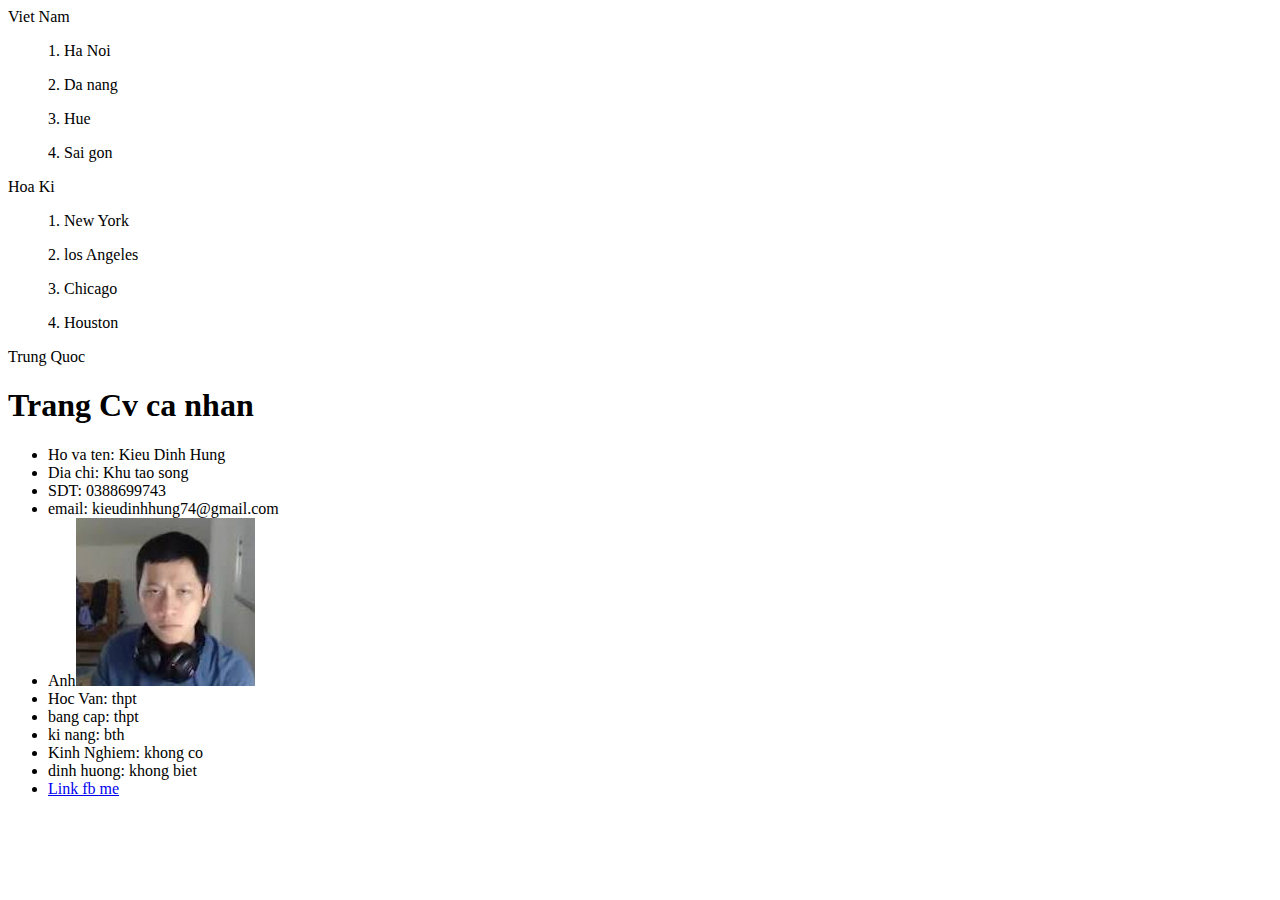
<file: index.html>
<!DOCTYPE html>
<html lang="en">
<head>
    <meta charset="UTF-8">
    <title>Title</title>
</head>
<body>
<li>Viet Nam</li>
<ul>1. Ha Noi</ul>
<ul>2. Da nang</ul>
<ul>3. Hue</ul>
<ul>4. Sai gon</ul>
<li>Hoa Ki</li>
<ol>1. New York</ol>
<ol>2. los Angeles</ol>
<ol>3. Chicago</ol>
<ol>4. Houston</ol>
<li>Trung Quoc</li>
<h1>Trang Cv ca nhan</h1>
<ul>
    <li>Ho va ten: Kieu Dinh Hung</li>
    <li>Dia chi: Khu tao song</li>
    <li>SDT: 0388699743</li>
    <li>email: kieudinhhung74@gmail.com</li>
    <li>Anh<img
            src="[data-uri]"
            alt=""></li>
    <li>Hoc Van: thpt</li>
    <li>bang cap: thpt</li>
    <li>ki nang: bth</li>
    <li>Kinh Nghiem: khong co</li>
    <li>dinh huong: khong biet</li>
    <li><a href="https://www.facebook.com/?locale=vi_VN">Link fb me</a></li>
</ul>
</body>
</html>
</file>
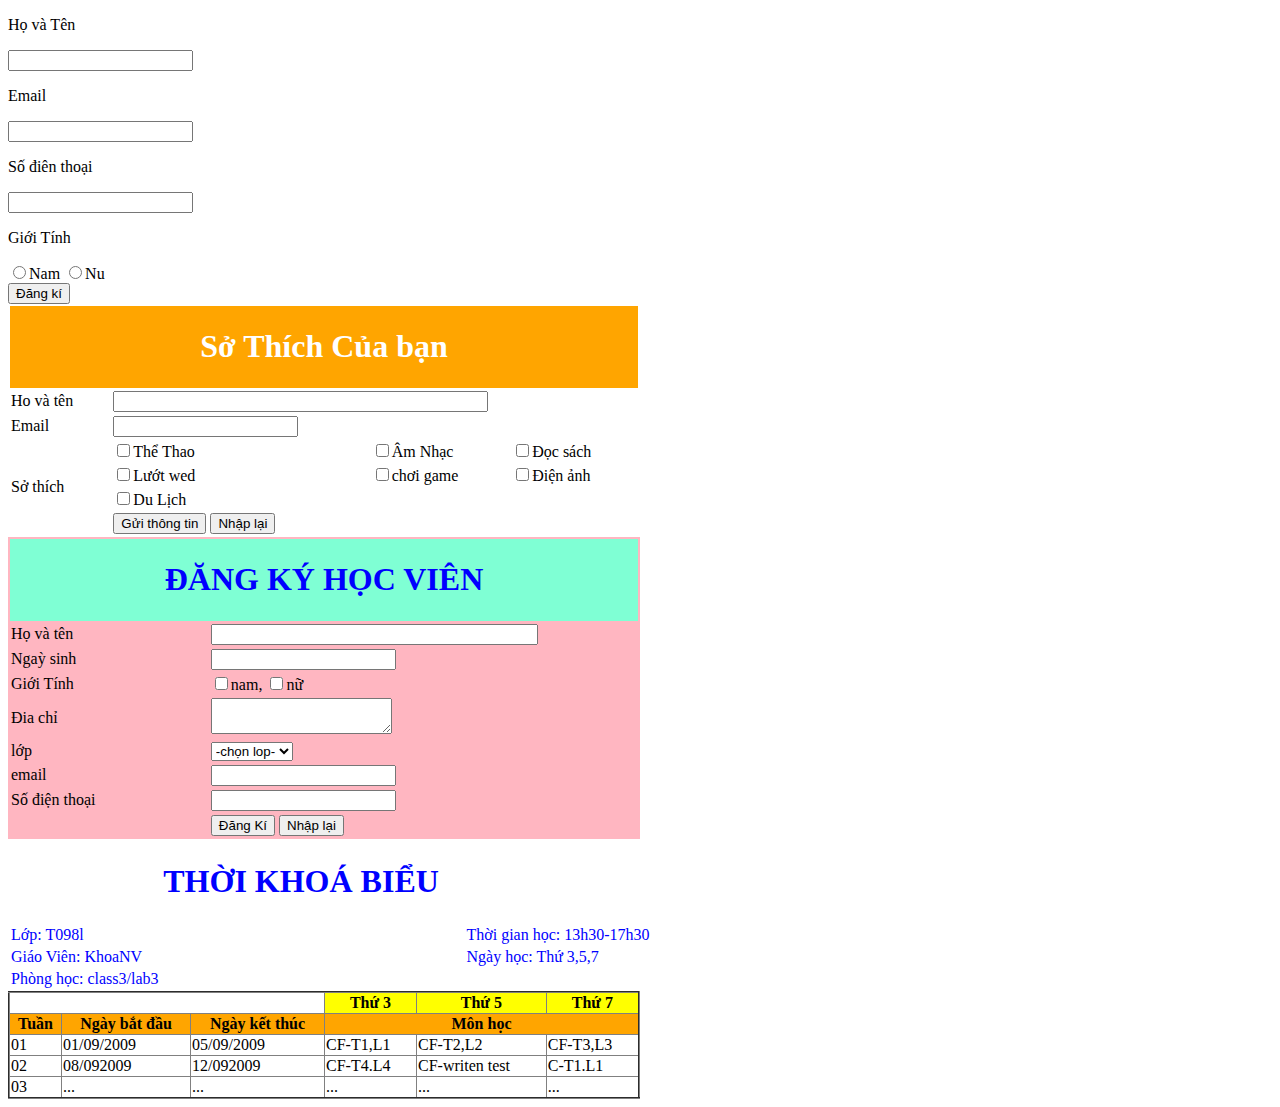
<file: gitandhtml/baitapformandtable.html>
<!DOCTYPE html>
<html lang="en">
<head>
    <meta charset="UTF-8">
    <title>Title</title>
</head>
<link rel="preconnect" href="https://fonts.googleapis.com">
<link rel="preconnect" href="https://fonts.gstatic.com" crossorigin>
<link href="https://fonts.googleapis.com/css2?family=Anta&display=swap" rel="stylesheet">
<style>
    {
    * {
        font-family: "Anta", sans-serif;
        font-weight: 500;
        font-style: normal;
    }
    }
</style>
<body>
<form>
    <p>Họ và Tên</p>
    <input type="text">
    <p>Email</p>
    <input type="text">
    <p>Số điên thoại</p>
    <input type="text">
    <p>Giới Tính</p>
    <input type="radio" name="gioi tinh" value="Nam">Nam
    <input type="radio" name="gioi tinh" value="Nu">Nu
    <br>
    <button>Đăng kí</button>
</form>
<table style="width: 50%">
    <tr style="background: orange">
        <th colspan="5"><h1 style="color: white">Sở Thích Của bạn</h1></th>
    </tr>
    <tr>
        <td>Ho và tên</td>
        <td colspan="3"><input type="text" style="width: 70%"></td>
    </tr>
    <tr>
        <td>Email</td>
        <td colspan="2"><input type="text"></td>
    </tr>
    <tr>
        <td rowspan="4">Sở thích</td>
        <td><input type="checkbox">Thể Thao</td>
        <td><input type="checkbox">Âm Nhạc</td>
        <td><input type="checkbox">Đọc sách</td>
    </tr>
    <tr>
        <td><input type="checkbox">Lướt wed</td>
        <td><input type="checkbox">chơi game</td>
        <td><input type="checkbox">Điện ảnh</td>
    </tr>
    <tr>
        <td><input type="checkbox">Du Lịch</td>
    </tr>
    <tr>
        <td>
        <button>Gửi thông tin</button>      <button>Nhập lại</button>
        </td>
    </tr>
</table>
<table style="background: lightpink; width: 50%">
    <tr style="background: aquamarine">
        <th colspan="2">
            <h1 style="color: blue">ĐĂNG KÝ HỌC VIÊN</h1>
        </th>
    </tr>
    <tr>
        <td>
            Họ và tên
        </td>
        <td><input type="text" style="width: 75%"></td>
    </tr>
    <tr>
        <td>Ngaỳ sinh</td>
        <td><input type="text"></td>
    </tr>
    <tr>
        <td>Giới Tính</td>
        <td><input type="checkbox">nam, <input type="checkbox">nữ</td>
    </tr>
    <tr>
        <td>Đia chỉ</td>
        <td><textarea></textarea></td>
    </tr>
    <tr>
        <td>lớp</td>
        <td><select>
            <option>-chọn lop-</option>
            <option>lớp 10</option>
            <option>lớp 10</option>
            <option>lớp 12</option>
        </select>
        </td>
    </tr>
    <tr>
        <td>
            email
        </td>
        <td><input type="text"></td>
    </tr>
    <tr>
        <td>Số điện thoại</td>
        <td><input type="text"></td>
    </tr>
    <tr>
        <td>  </td>
        <td><button>Đăng Kí</button>      <button>Nhập lại</button></td>
    </tr>
</table>
<table style="width: 60%; ">
    <tr>
        <th style="color: blue"><h1 style="width: 130%">THỜI KHOÁ BIỂU</h1></th>
    </tr>
    <tr>
        <td style="color: blue">
            Lớp: T098l
        </td>
        <td></td>
        <td style="color: blue">
            Thời gian học: 13h30-17h30
        </td>
    </tr>
    <tr>
        <td style="color: blue">
            Giáo Viên: KhoaNV
        </td>
        <td></td>
        <td style="color: blue">
            Ngày học: Thứ 3,5,7
        </td>
    </tr>
    <tr>
        <td style="color: blue">
            Phòng học: class3/lab3
        </td>
    </tr>
    <table border="2" style="width: 50%; border-collapse: collapse">
        <tr>
            <td colspan="3"></td>
            <th style="background: yellow">Thứ 3</th>
            <th  style="background: yellow">Thứ 5</th>
            <th  style="background: yellow">Thứ 7</th>
        </tr>
        <tr>
            <th style="background: orange">Tuần</th>
            <th style="background: orange">Ngày bắt đầu</th>
            <th style="background: orange">Ngày kết thúc</th>
            <th colspan="3", style="background: orange">Môn học</th>
        </tr>
        <tr>
            <td>01</td>
            <td>01/09/2009</td>
            <td>05/09/2009</td>
            <td>CF-T1,L1</td>
            <td>CF-T2,L2</td>
            <td>CF-T3,L3</td>
        </tr>
        <tr>
            <td>02</td>
            <td>08/092009</td>
            <td>12/092009</td>
            <td>CF-T4.L4</td>
            <td>CF-writen test</td>
            <td>C-T1.L1</td>
        </tr>
        <tr>
            <td>03</td>
            <td>...</td>
            <td>...</td>
            <td>...</td>
            <td>...</td>
            <td>...</td>
        </tr>
    </table>
</table>
</body>
</html>
</file>
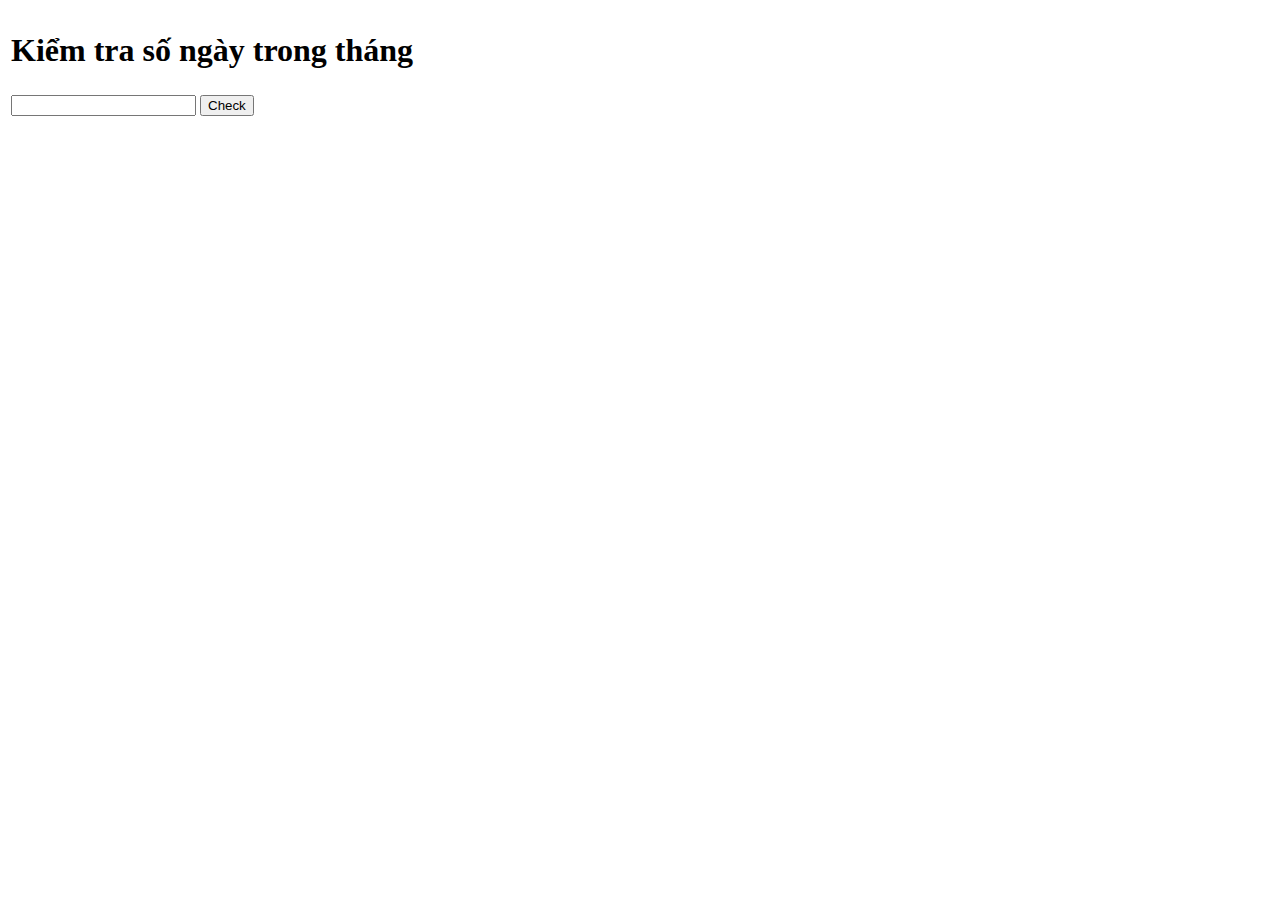
<file: javascript/baitapifelse.html>
<!DOCTYPE html>
<html lang="en">
<head>
    <meta charset="UTF-8">
    <title>Bài tập jame cấu truc điều kiện</title>
</head>
<body>
<!--Bài tập tính độ BMI-->
<!--<table>-->
<!--    <tr>-->
<!--        <th><h1>Tính chỉ số cân nặng</h1></th>-->
<!--    </tr>-->
<!--    <tr>-->
<!--    <td>nhập cân nặng: (kg)<input type="text" id="in1"></td>-->
<!--    </tr>-->
<!--    <tr>-->
<!--        <td>nhập chiều cao: (m)<input type="text" id="in2"></td>-->
<!--    </tr>-->
<!--    <tr>-->
<!--        <td><button onclick="bmi()">Kiểm tra</button></td>-->
<!--    </tr>-->
<!--    <tr>-->
<!--        <th id="ketqua"></th>-->
<!--    </tr>-->
<!--</table>-->
<!--<script>-->
<!--    function bmi() {-->
<!--        let a = +document.getElementById('in1').value;-->
<!--        let b = +document.getElementById('in2').value;-->
<!--        let BMI = a / (b*b);-->
<!--        if (BMI < 18.5) {-->
<!--            document.getElementById('ketqua').innerHTML=' chỉ số BMI là:'+' ' + BMI + 'Underweight'-->
<!--        }-->
<!--        else if (BMI >= 18.5 && BMI < 25.0 ) {-->
<!--            document.getElementById('ketqua').innerHTML=' chỉ số BMI là:'+ '' + BMI +' '+ 'Normal'-->
<!--        }-->
<!--        else if (BMI >= 25.0 && BMI < 30) {-->
<!--            document.getElementById('ketqua').innerHTML=' chỉ số BMI là:'+' ' + BMI +' '+ 'Overweight'-->
<!--        }-->
<!--        else {-->
<!--            document.getElementById('ketqua').innerHTML=' chỉ số BMI là:'+ ' ' + BMI +' ' + 'Obese'-->
<!--        }-->
<!--    }-->
<!--</script>-->
<!--bai làm lịch-->
<table>
    <tr>
        <th><h1>Kiểm tra số ngày trong tháng</h1></th>
    </tr>
    <tr>
        <td><input type="number" id="hi"> <button onclick="kiemtra()">Check</button></td>
    </tr>
    <tr>
        <td id="ketqua"></td>
    </tr>
</table>
<script>
    function kiemtra() {
        let a = +document.getElementById('hi').value;
        if (a > 0 && a <= 12) {
            switch (a) {
                case 4:
                    document.getElementById('ketqua').innerHTML = 'Số ngày tháng 4 là : 30 ngày'
                    break;
                case 2:
                    document.getElementById('ketqua').innerHTML = 'Số ngày tháng 2 là : 29 ngày'
                    break;
                case 6:
                    document.getElementById('ketqua').innerHTML = 'Số ngày tháng 6 là : 30 ngày'
                    break;
                case 9:
                    document.getElementById('ketqua').innerHTML = 'Số ngày tháng 9 là : 30 ngày'
                    break;
                case 11:
                    document.getElementById('ketqua').innerHTML = 'Số ngày tháng 11 là : 30 ngày'
                    break;
                default :
                    document.getElementById('ketqua').innerHTML = `Số ngày tháng ${a} là : 31 ngày`

            }
        }
        else {
            document.getElementById('ketqua').innerHTML = 'mày không biết lịch à ?'
        }
    }
</script>
<!--Bài làm máy tính-->
<!--<style>-->
<!--    th input {-->
<!--        width: 40px;-->
<!--        height: 40px;-->
<!--    }-->
<!--    td input {-->
<!--        height: 30px;-->
<!--        text-align: right;-->
<!--    }-->
<!--</style>-->
<!--<table>-->
<!--    <tr><td colspan="4"><input type="text" id="calc" value="0"></td></tr>-->
<!--    <tr>-->
<!--        <th><input type="button" value="(" onclick="getData(event)"></th>-->
<!--        <th><input type="button" value=")" onclick="getData(event)"></th>-->
<!--        <th><input type="button" value="%" onclick="getData(event)"></th>-->
<!--        <th><input type="button" value="AC" onclick="clearData()"></th>-->
<!--    </tr>-->
<!--    <tr>-->
<!--        <th><input type="button" value="7" onclick="getData(event)"></th>-->
<!--        <th><input type="button" value="8" onclick="getData(event)"></th>-->
<!--        <th><input type="button" value="9" onclick="getData(event)"></th>-->
<!--        <th><input type="button" value="/" onclick="getData(event)"></th>-->
<!--    </tr>-->
<!--    <tr>-->
<!--        <th><input type="button" value="4" onclick="getData(event)"></th>-->
<!--        <th><input type="button" value="5" onclick="getData(event)"></th>-->
<!--        <th><input type="button" value="6" onclick="getData(event)"></th>-->
<!--        <th><input type="button" value="*" onclick="getData(event)"></th>-->
<!--    </tr>-->
<!--    <tr>-->
<!--        <th><input type="button" value="1" onclick="getData(event)"></th>-->
<!--        <th><input type="button" value="2" onclick="getData(event)"></th>-->
<!--        <th><input type="button" value="3" onclick="getData(event)"></th>-->
<!--        <th><input type="button" value="-" onclick="getData(event)"></th>-->
<!--    </tr>-->
<!--    <tr>-->
<!--        <th><input type="button" value="0" onclick="getData(event)"></th>-->
<!--        <th><input type="button" value="." onclick="getData(event)"></th>-->
<!--        <th><input type="button" value="=" onclick="getResult()"></th>-->
<!--        <th><input type="button" value="+" onclick="getData(event)"></th>-->
<!--    </tr>-->
<!--</table>-->
<!--<script>-->
<!--    let pheptinh = ''-->
<!--    function getData(event) {-->
<!--        let data = event.target.value-->
<!--        pheptinh+=data-->
<!--        document.getElementById('calc').value=pheptinh-->
<!--    }-->
<!--    function clearData() {-->
<!--        pheptinh=''-->
<!--        document.getElementById('calc').value='0'-->
<!--    }-->
<!--    function getResult() {-->
<!--        let a = document.getElementById('calc').value;-->
<!--        let resurlt = eval(a)-->
<!--        pheptinh=resurlt-->
<!--        document.getElementById('calc').value = pheptinh;-->
<!--    }-->
<!--</script>-->
</body>
</html>
</file>
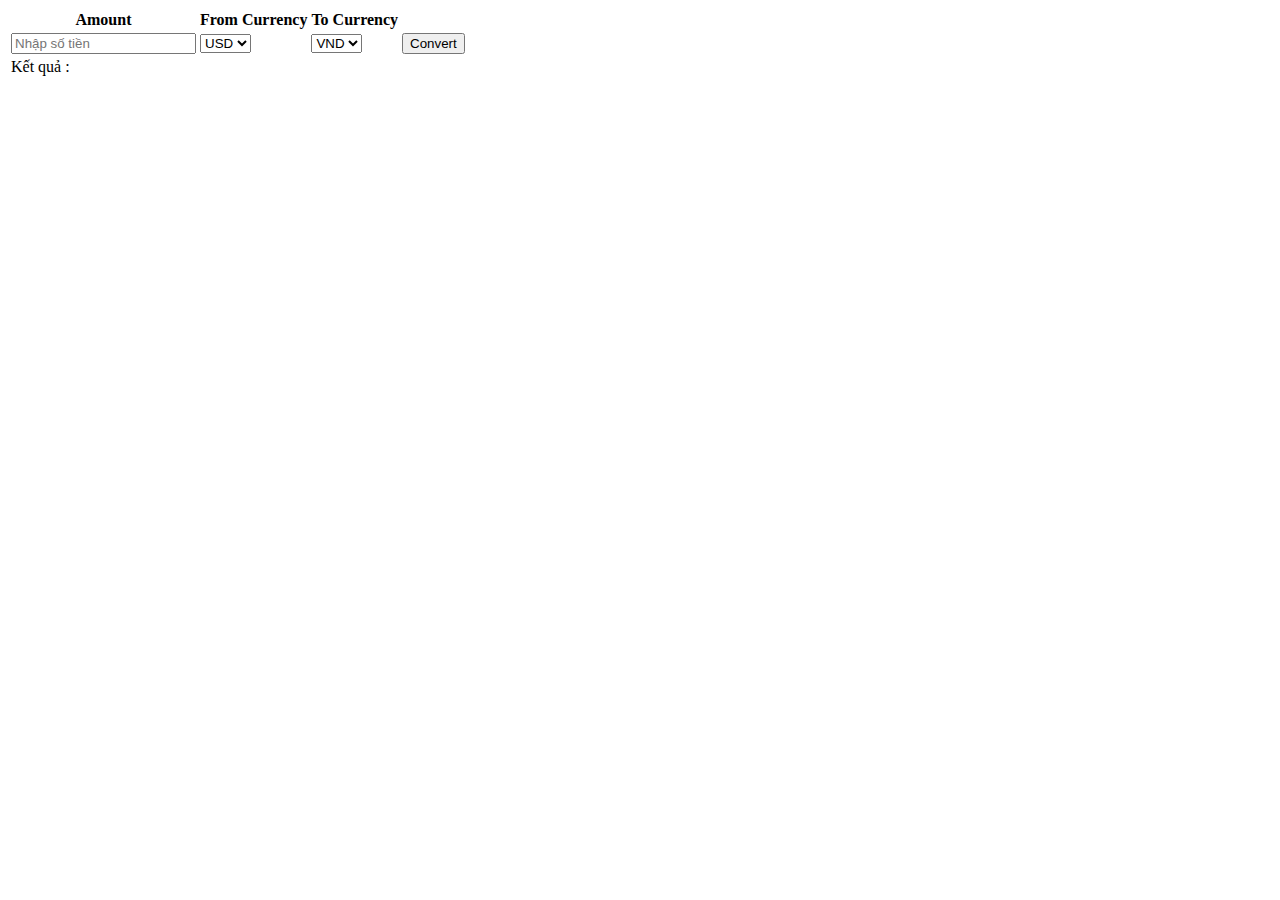
<file: javascript/chuyendoitiente.html>
<!DOCTYPE html>
<html lang="en">
<head>
    <meta charset="UTF-8">
    <title>Chuyển đổi tiền tệ</title>
</head>
<body>
<table>
    <tr>
        <th>Amount</th>
        <th>From Currency</th>
        <th>To Currency</th>
    </tr>
    <tr>
        <td>
            <input type="text" placeholder="Nhập số tiền" id="input1">
        </td>
        <td><select>
            <option>USD</option>
            <option>VND</option>
        </select></td><td><select>
            <option>VND</option>
            <option>USD</option>
        </select></td>
        <td><button onclick="laydulieu()">Convert</button></td>
    </tr>
    <tr>
        <td>Kết quả :<h2 id="hello"></h2></td>
    </tr>
</table>
<script>
    function laydulieu() {
        let usd = document.getElementById('input1').value;
        let tygia = 23000;
        let vnd = usd*tygia
        document.getElementById('hello').innerHTML=vnd
        let vn = document.getElementById('input1').value;
        let tygia1 = 0.00004;
        let us = vn*tygia1
        document.getElementById('hello').innerHTML=us
    }

</script>
</body>
</html>
</file>
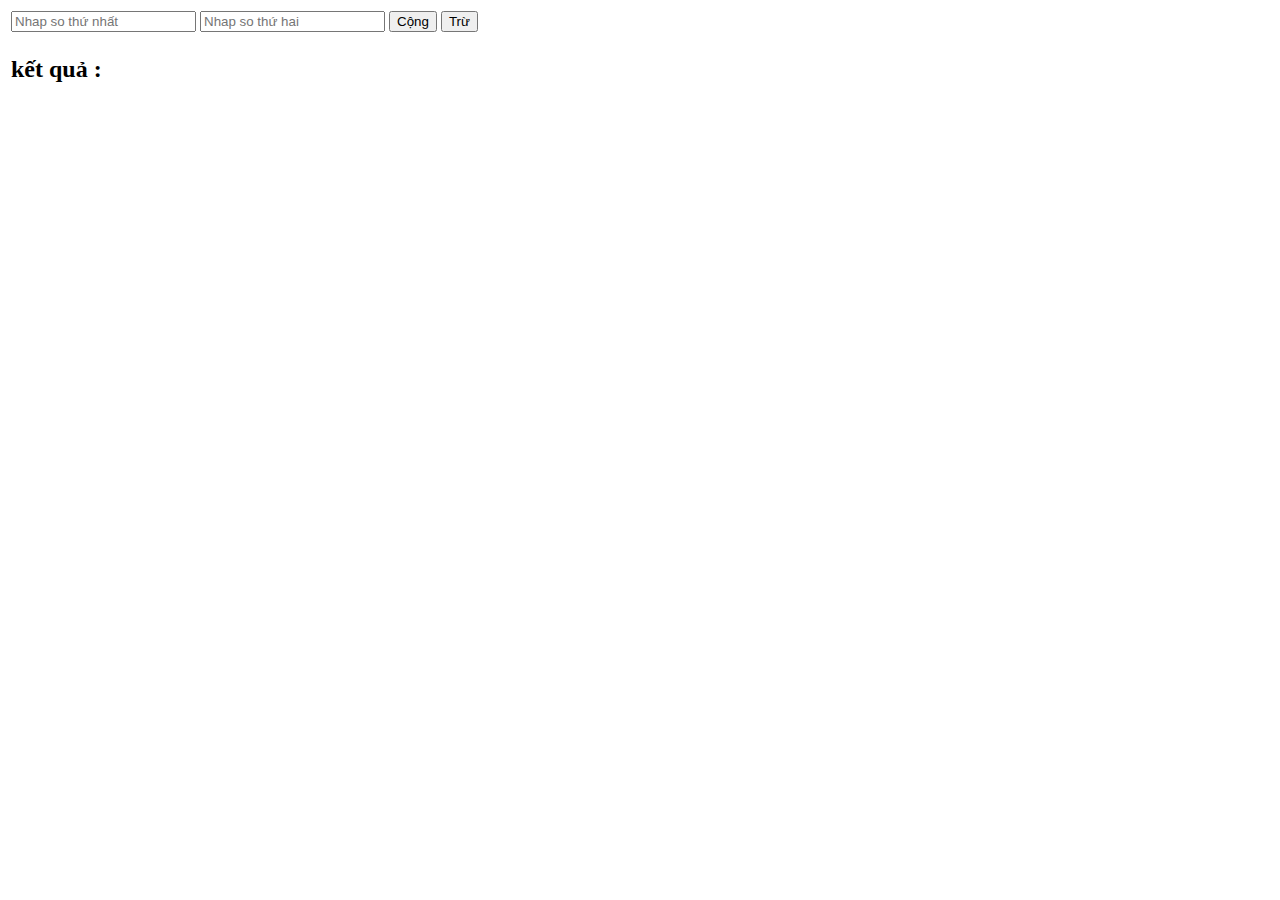
<file: javascript/lammaytinh.html>
<!DOCTYPE html>
<html lang="en">
<head>
    <meta charset="UTF-8">
    <title>May vi tính< </title>
</head>
<body>
<table>
    <tr>
        <td><input type="number" placeholder="Nhap so thứ nhất" id="in1"></td>
        <td><input type="number" placeholder="Nhap so thứ hai" id="in2"></td>
        <td>
            <button onclick="laydulieu()">Cộng</button>
            <button onclick="laydulieu1()">Trừ</button>
        </td>
    </tr>
    <tr>
        <td id="td"><h2>kết quả :</h2><h3 id="hello"></h3></td>
    </tr>
</table>
<script>
    function laydulieu() {
        let a = +document.getElementById('in1').value;
        let b = +document.getElementById('in2').value;
        let cong = a + b
        document.getElementById('hello').innerHTML=cong;
    }
    function laydulieu1() {
        let a = +document.getElementById('in1').value;
        let b = +document.getElementById('in2').value;
        let tru = a - b
        document.getElementById('hello').innerHTML=tru;
    }
</script>

</body>
</html>
</file>
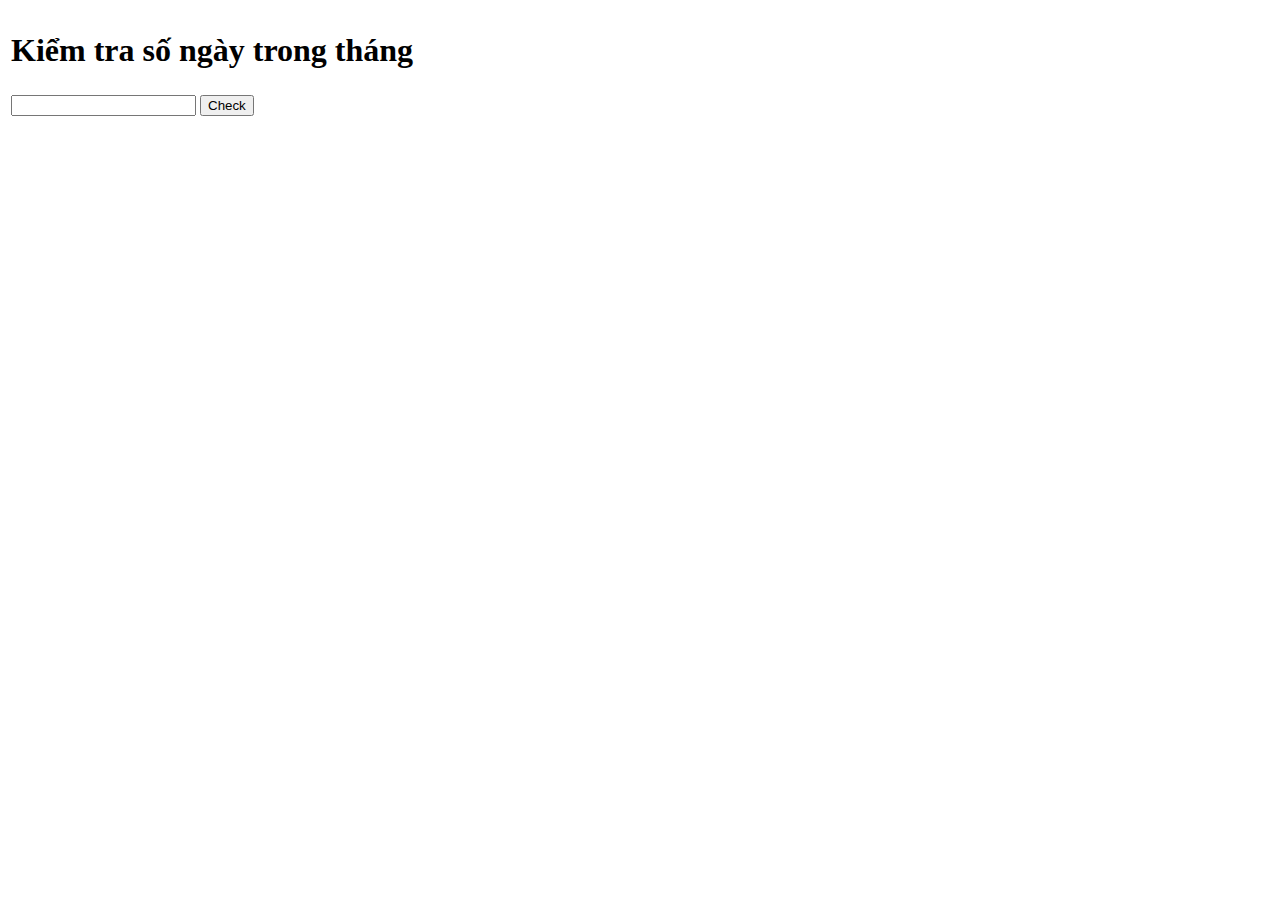
<file: javascript/lich.html>
<!DOCTYPE html>
<html lang="en">
<head>
    <meta charset="UTF-8">
    <title>Làm lịch</title>
</head>
<body>
<table>
  <tr>
    <th><h1>Kiểm tra số ngày trong tháng</h1></th>
  </tr>
  <tr>
    <td><input type="number" id="hi"> <button onclick="kiemtra()">Check</button></td>
  </tr>
  <tr>
    <td id="ketqua"></td>
  </tr>
</table>
<script>
  function kiemtra() {
    let a = +document.getElementById('hi').value;
    if (a > 0 && a <= 12) {
      switch (a) {
        case 4:
          document.getElementById('ketqua').innerHTML = 'Số ngày tháng 4 là : 30 ngày'
          break;
        case 2:
          document.getElementById('ketqua').innerHTML = 'Số ngày tháng 2 là : 29 ngày'
          break;
        case 6:
          document.getElementById('ketqua').innerHTML = 'Số ngày tháng 6 là : 30 ngày'
          break;
        case 9:
          document.getElementById('ketqua').innerHTML = 'Số ngày tháng 9 là : 30 ngày'
          break;
        case 11:
          document.getElementById('ketqua').innerHTML = 'Số ngày tháng 11 là : 30 ngày'
          break;
        default :
          document.getElementById('ketqua').innerHTML = `Số ngày tháng ${a} là : 31 ngày`

      }
    }
    else {
      document.getElementById('ketqua').innerHTML = 'mày không biết lịch à ?'
    }
  }
</script>
</body>
</html>
</file>
